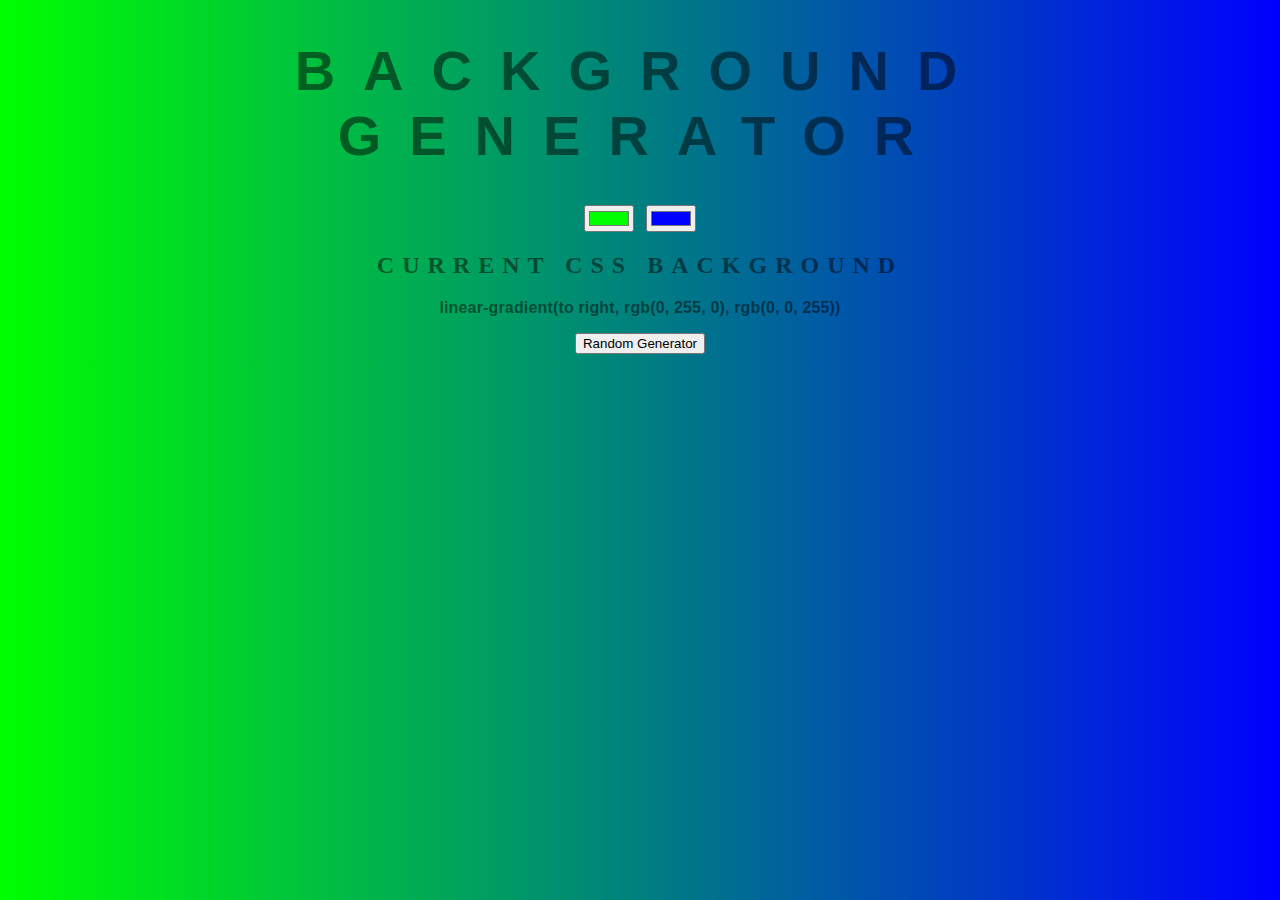
<file: Exercise Background Generator/index.html>
<!DOCTYPE html>
<html>
 <head>
   <title>Gradient Background</title>
   <link href="css/styles.css" type="text/css" rel="stylesheet">
 </head>
 <body onload="setGradient()">
   <h1>Background Generator</h1>
   <input type="color" name="color1" value="#00ff00" class="color1">
   <input type="color" name="color2" value="#0000ff" class="color2">
   <h2>Current CSS Background</h2>
   <h3></h3>
   <button id="random">
   Random Generator</button>
   <script src="javascript/script.js" type="text/javascript"></script>
 </body>

</html>
</file>
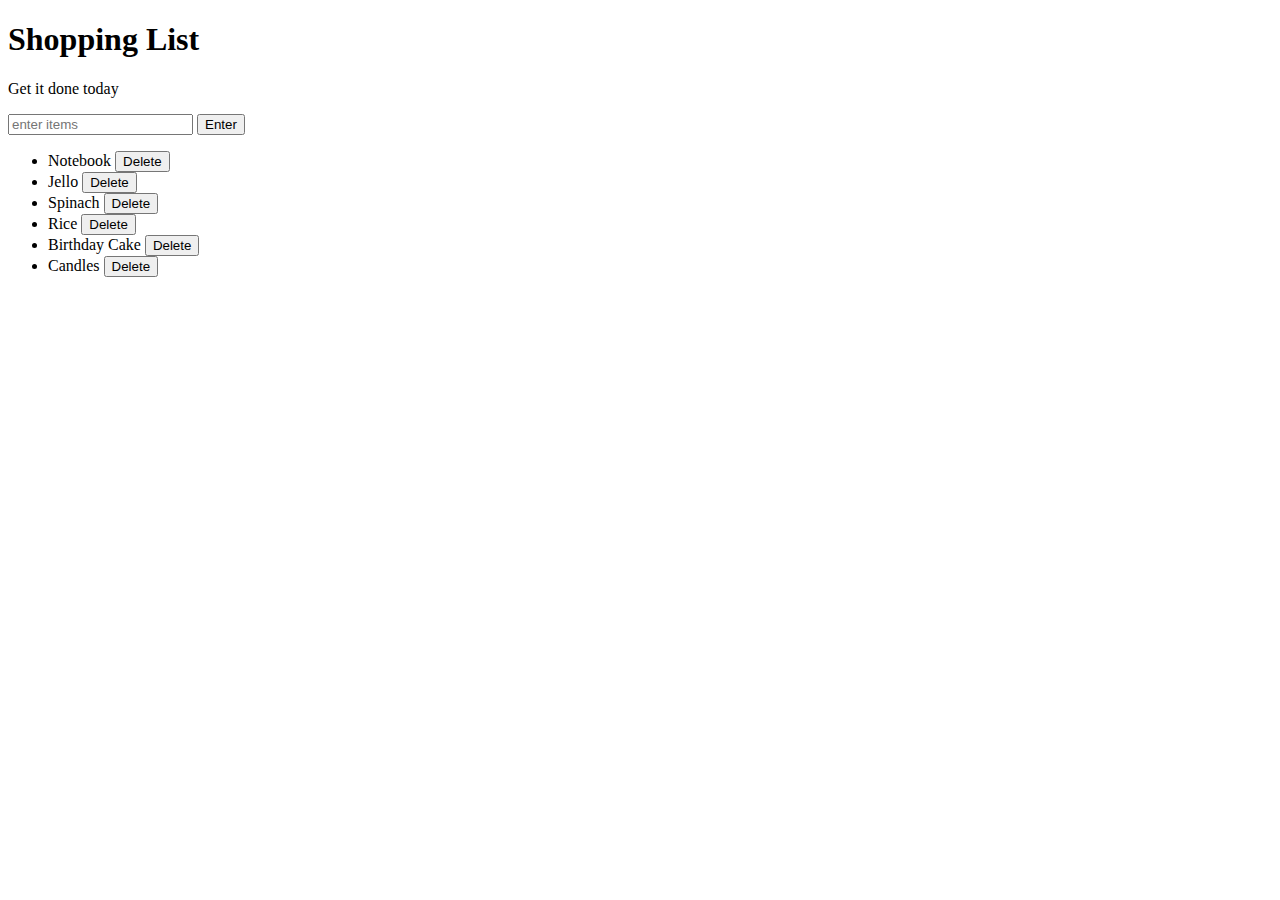
<file: Exercise3 ShoopingList/index.html>
<!DOCTYPE html>
<html>
<head>
	<title>Javascript + DOM</title>
	<link rel="stylesheet" type="text/css" href="style.css">
</head>
<body>
	<h1>Shopping List</h1>
	<p id="first">Get it done today</p>
	<input id="userinput" type="text" placeholder="enter items">
	<button id="enter">Enter</button>
	<ul>
		<li class="bold red" random="23">Notebook
		<button class="del">Delete</button></li>
		<li>Jello
			<button class="del">Delete</button></li>
		<li>Spinach
			<button class="del">Delete</button></li>
		<li>Rice
			<button class="del">Delete</button></li>
		<li>Birthday Cake
			<button class="del">Delete</button></li>
		<li>Candles
			<button class="del">Delete</button></li>
	</ul>
	<script type="text/javascript" src="script.js"></script>
</body>
</html>
</file>
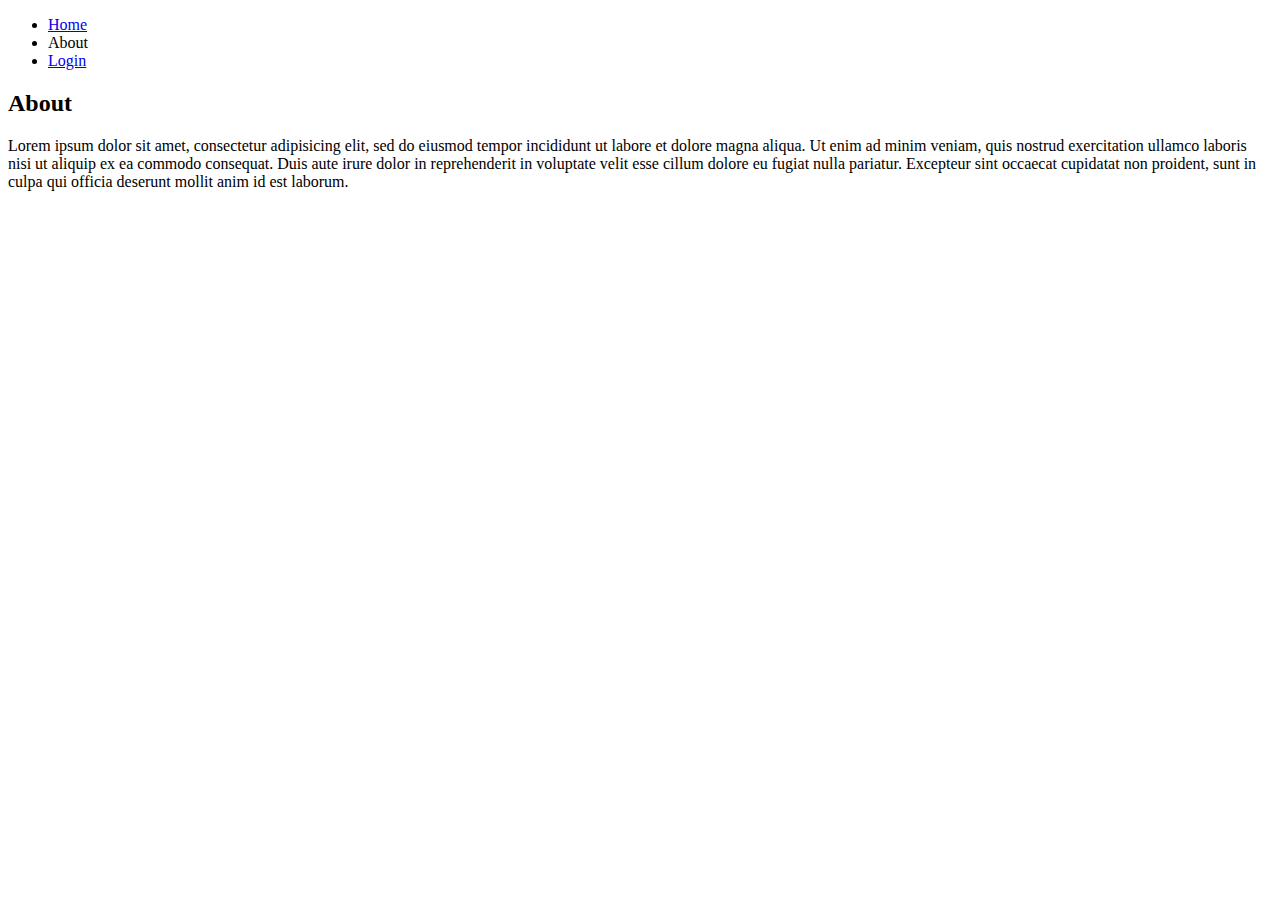
<file: Exercise1/about.html>
<!DOCTYPE html>
<html>
<head>
	<title>My first website!</title>
</head>
<body>
	<header>
		<nav>
			<ul>
				<li><a href="index.html">Home</a></li>
				<li>About</li>
				<li><a href="login.html">Login</a></li>
			</ul>
		</nav>
	</header>
	<section>
		<h2>About</h2>
		<p>Lorem ipsum dolor sit amet, consectetur adipisicing elit, sed do eiusmod
		tempor incididunt ut labore et dolore magna aliqua. Ut enim ad minim veniam,
		quis nostrud exercitation ullamco laboris nisi ut aliquip ex ea commodo
		consequat. Duis aute irure dolor in reprehenderit in voluptate velit esse
		cillum dolore eu fugiat nulla pariatur. Excepteur sint occaecat cupidatat non
		proident, sunt in culpa qui officia deserunt mollit anim id est laborum.</p>
	</section>
</body>
</html>
</file>
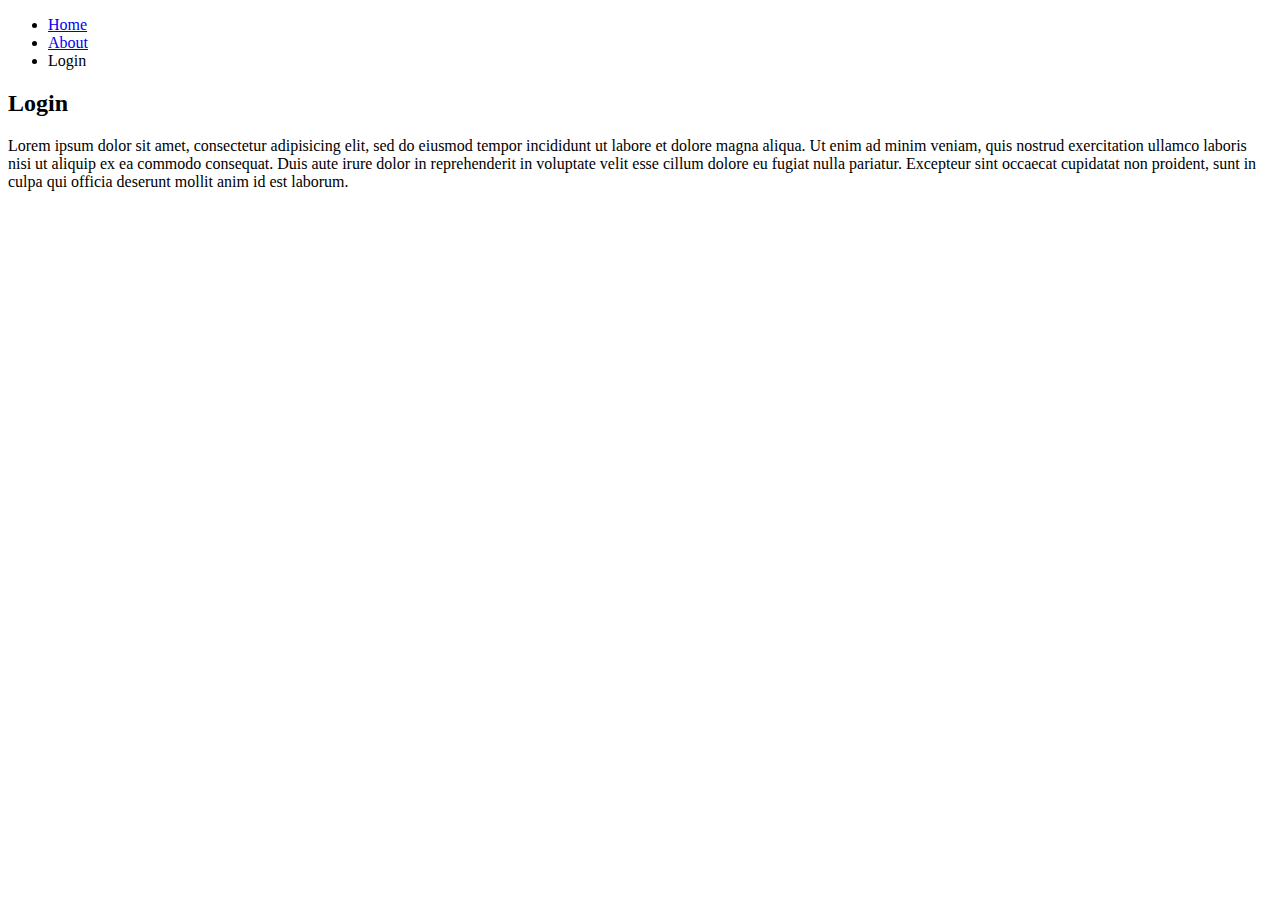
<file: Exercise1/login.html>
<!DOCTYPE html>
<html>
<head>
	
	<title>My first website!</title>
</head>
<body>
	<header>
		<nav>
			<ul>
				<li><a href="index.html">Home</a></li>
				<li><a href="about.html">About</a></li>
				<li>Login</li>
			</ul>
		</nav>
	</header>
	<section>
		<h2>Login</h2>
		<p>Lorem ipsum dolor sit amet, consectetur adipisicing elit, sed do eiusmod
		tempor incididunt ut labore et dolore magna aliqua. Ut enim ad minim veniam,
		quis nostrud exercitation ullamco laboris nisi ut aliquip ex ea commodo
		consequat. Duis aute irure dolor in reprehenderit in voluptate velit esse
		cillum dolore eu fugiat nulla pariatur. Excepteur sint occaecat cupidatat non
		proident, sunt in culpa qui officia deserunt mollit anim id est laborum.</p>
	</section>
</body>
</html>
</file>
<file: Exercise Background Generator/css/styles.css>
body {
	font: 'Raleway', sans-serif;
    color: rgba(0,0,0,.5);
    text-align: center;
    text-transform: uppercase;
    letter-spacing: .5em;
    top: 15%;
	background: linear-gradient(to right, red , yellow); /* Standard syntax */
}

h1 {
    font: 600 3.5em 'Raleway', sans-serif; /*font-weight font-size font-family */
    color: rgba(0,0,0,.5);
    text-align: center;
    text-transform: uppercase;
    letter-spacing: .5em;
    width: 100%;
}

h3 {
	font: 900 1em 'Raleway', sans-serif;
    color: rgba(0,0,0,.5);
    text-align: center;
    text-transform: none;
    letter-spacing: 0.01em;

}
</file>
<file: Exercise3 ShoopingList/style.css>
.coolTitle {
  text-align: center;
  font-family: 'Oswald', Helvetica, sans-serif;
  font-size: 40px;
  transform: skewY(-10deg);
  letter-spacing: 4px;
  word-spacing: -8px;
  color: tomato;
  text-shadow: 
    -1px -1px 0 firebrick,
    -2px -2px 0 firebrick,
    -3px -3px 0 firebrick,
    -4px -4px 0 firebrick,
    -5px -5px 0 firebrick,
    -6px -6px 0 firebrick,
    -7px -7px 0 firebrick,
    -8px -8px 0 firebrick,
    -30px 20px 40px dimgrey;
}

.done {
  text-decoration: line-through;
}
</file>
